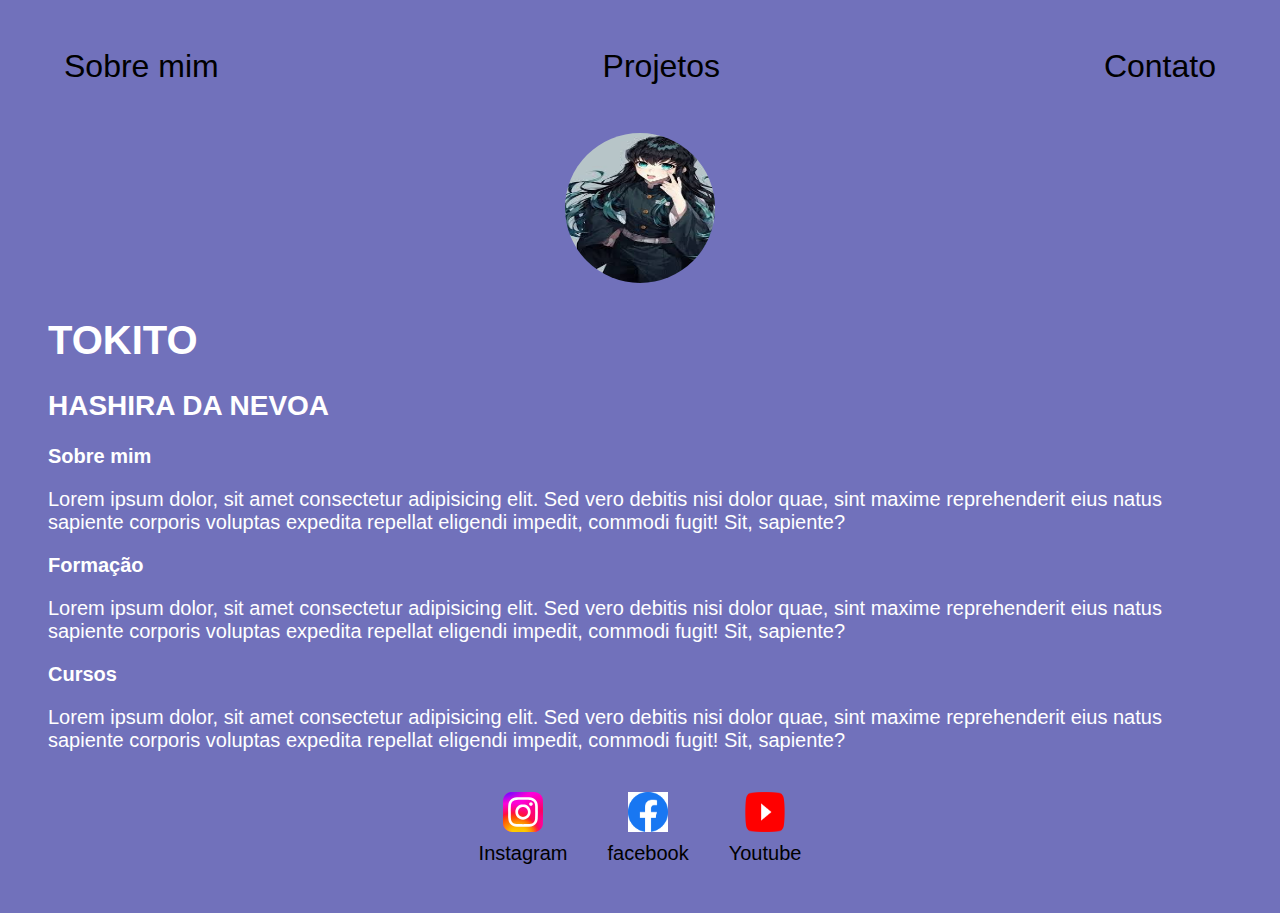
<file: index.html>
<!DOCTYPE html>
<html lang="pt-br">
<head>
    <meta charset="UTF-8">
    <meta name="viewport" content="width=device-width, initial-scale=1.0">
    <title>HTML teste</title>
    <link rel="stylesheet" href="index.css">
</head>
<body>
    <div class="container">
        <nav>
            <ul>
                <li>
                    <a href="index.html">Sobre mim</a>
                </li>
                <li>
                    <a href="projetos.html">Projetos</a>
                </li>
                <li>
                    <a href="contatos.html">Contato</a>
                </li>
            </ul>
        </nav>
        <header> 
            <div class="center">
            <img src="img/tokito.jfif" alt="">
            </div>
            <h1> TOKITO </h1>
            <h2>HASHIRA DA NEVOA</h2>
        </header>
        <main>
            <section>
                <h3>Sobre mim</h3>
                <p>Lorem ipsum dolor, sit amet consectetur adipisicing elit. Sed vero debitis nisi dolor quae, sint maxime reprehenderit eius natus sapiente corporis voluptas expedita repellat eligendi impedit, commodi fugit! Sit, sapiente?
                </p>
            </section>
            <section>
                <h3>Formação</h3>
                <p>
                    Lorem ipsum dolor, sit amet consectetur adipisicing elit. Sed vero debitis nisi dolor quae, sint maxime reprehenderit eius natus sapiente corporis voluptas expedita repellat eligendi impedit, commodi fugit! Sit, sapiente?
                </p>
            </section>
            <section>
                <h3>Cursos</h3>
                <p>
                    Lorem ipsum dolor, sit amet consectetur adipisicing elit. Sed vero debitis nisi dolor quae, sint maxime reprehenderit eius natus sapiente corporis voluptas expedita repellat eligendi impedit, commodi fugit! Sit, sapiente?
                </p>
            </section>
        </main>
        <footer>
        <a href="https://www.google.com/search?sca_esv=a623e55cf0889534&rlz=1C1GCEA_enBR1108BR1109&sxsrf=ADLYWIKM0O1IoB9MigMKH7q6dEcjVmg_Sg:1729683515436&q=tokito&udm=2&fbs=[base64]&sa=X&ved=2ahUKEwiBuIuctaSJAxV4FbkGHfk_Jm4QtKgLegQIEBAB&biw=1920&bih=953&dpr=1"target="_blank">
            <img src="img/Instagram_logo_2022.svg">
            <p>Instagram</p>
        <a href="https://www.google.com/search?q=tokito+morte&rlz=1C1GCEA_enBR1108BR1109&oq=&gs_lcrp=EgZjaHJvbWUqCQgCECMYJxjqAjIJCAAQIxgnGOoCMgkIARAjGCcY6gIyCQgCECMYJxjqAjIJCAMQIxgnGOoCMgkIBBAjGCcY6gIyCQgFECMYJxjqAjIJCAYQIxgnGOoCMgkIBxAjGCcY6gIyFQgIEC4YQxi0AhjqAhjIAxiABBiKBdIBCTE5MTBqMGoxNagCCbACAQ&sourceid=chrome&ie=UTF-8" target="_blank">
            <img src="img/facebook.png" alt="">
            <p>facebook</p>
            <a href="https://www.youtube.com/results?search_query=TOKITO" target="_blank"> 
                <img src="img/Youtube.png" alt="">
                <p>Youtube</p>
            </a>
        </a>
        </footer>
    </div>
</body>
</html>
</file>
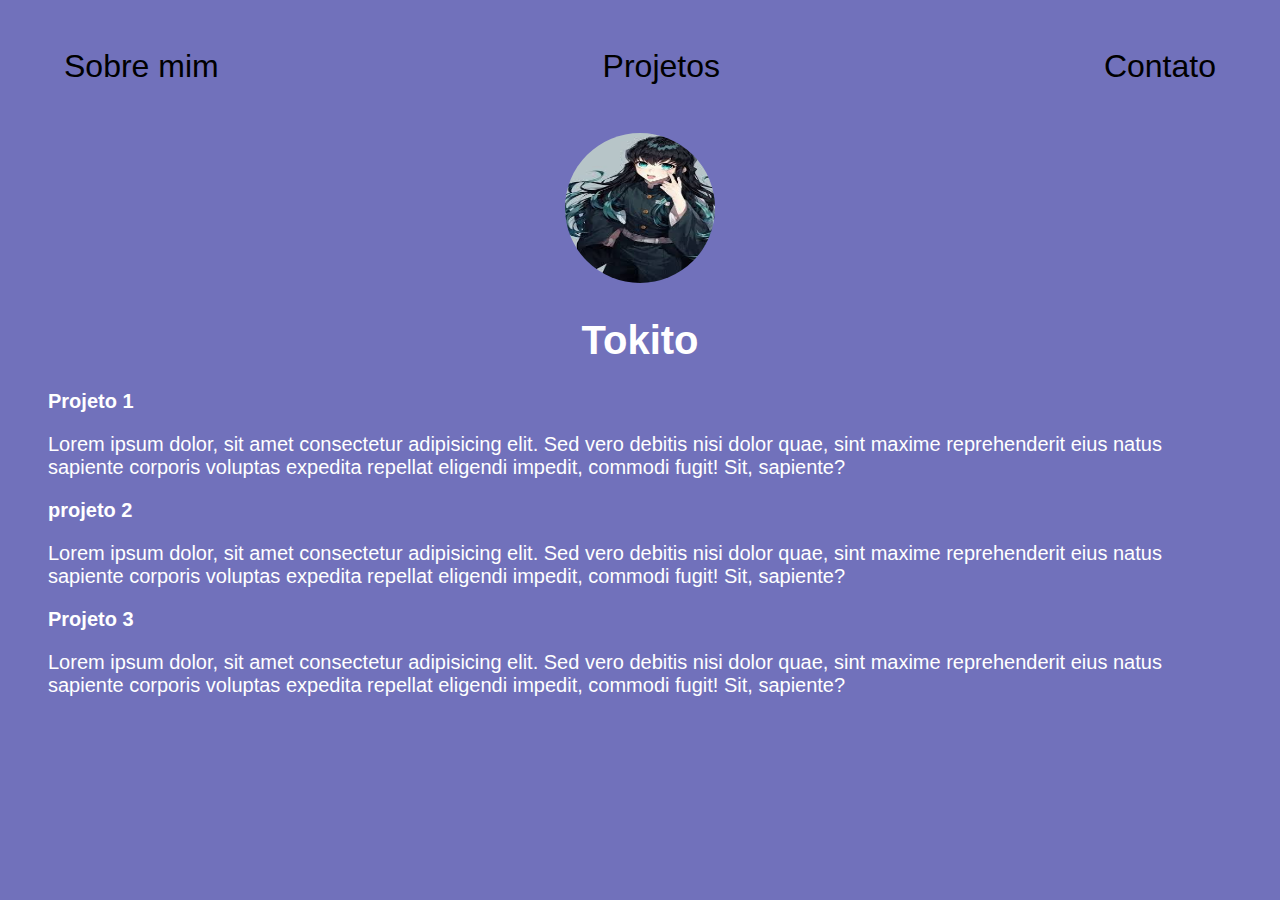
<file: projetos.html>
<!DOCTYPE html>
<html lang="en">
<head>
    <meta charset="UTF-8">
    <meta name="viewport" content="width=device-width, initial-scale=1.0">
    <title>Projetos</title>
    <link rel="stylesheet" href="index.css">
</head>
<body>
    <div class="container">
        <nav>
            <ul>
                <li>
                    <a href="index.html">Sobre mim</a>
                </li>
                <li>
                    <a href="projetos.html">Projetos</a>
                </li>
                <li>
                    <a href="contato.html">Contato</a>
                </li>
            </ul>
        </nav>
        <header> 
            <div class="center">
            <img src="img/tokito.jfif" alt="">
            <h1>    Tokito</h1>
        </div>
            <section>
                <h3>Projeto 1</h3>
                <p>Lorem ipsum dolor, sit amet consectetur adipisicing elit. Sed vero debitis nisi dolor quae, sint maxime reprehenderit eius natus sapiente corporis voluptas expedita repellat eligendi impedit, commodi fugit! Sit, sapiente?
                </p>
            </section>
            <section>
                <h3>projeto 2</h3>
                <p>
                    Lorem ipsum dolor, sit amet consectetur adipisicing elit. Sed vero debitis nisi dolor quae, sint maxime reprehenderit eius natus sapiente corporis voluptas expedita repellat eligendi impedit, commodi fugit! Sit, sapiente?
                </p>
            </section>
            <section>
                <h3>Projeto 3</h3>
                <p>
                    Lorem ipsum dolor, sit amet consectetur adipisicing elit. Sed vero debitis nisi dolor quae, sint maxime reprehenderit eius natus sapiente corporis voluptas expedita repellat eligendi impedit, commodi fugit! Sit, sapiente?
                </p>
            </section>
        
            
</body>
</html>
</file>
<file: index.css>
body {
    background-color: rgb(255, 254, 253);
    color: rgb(0, 0, 0);
    font-family: Arial, Helvetica, sans-serif;
    font-size: 32px;
}
ul {
    display: flex;
    justify-content: space-between;
    list-style-type: none;
    align-items: center;
    padding: 16px;
}
a {
    color: black;
    text-decoration: none;
}
header img {
    width: 150px;
    height: 150px;
    border-radius: 50%;
    border: Spx solid snow;
}
.center{
    text-align: center;
}
h1 {
    font-size: 40px;
}
h2 {
    font-size: 28px;
}
h3 {
    font-size: 20px;
}
p {
    font-size: 20px;
}

footer img {
    width: 40px;
    height: 40px;
}
footer {
    display: flex;
    justify-content: center;
}
footer a {
    margin: 20px;
    text-align: center;
}
footer p {
    margin-top: 2px;
}
.container {
    padding: 0px 40px;
}
nav a:hover {
    color: darkmagenta;
}

body {
    background-color: rgb(113, 113, 187);
    color: rgb(255, 255, 255);
    font-family: Arial, Helvetica, sans-serif;
    font-size: 32px;
}
</file>
